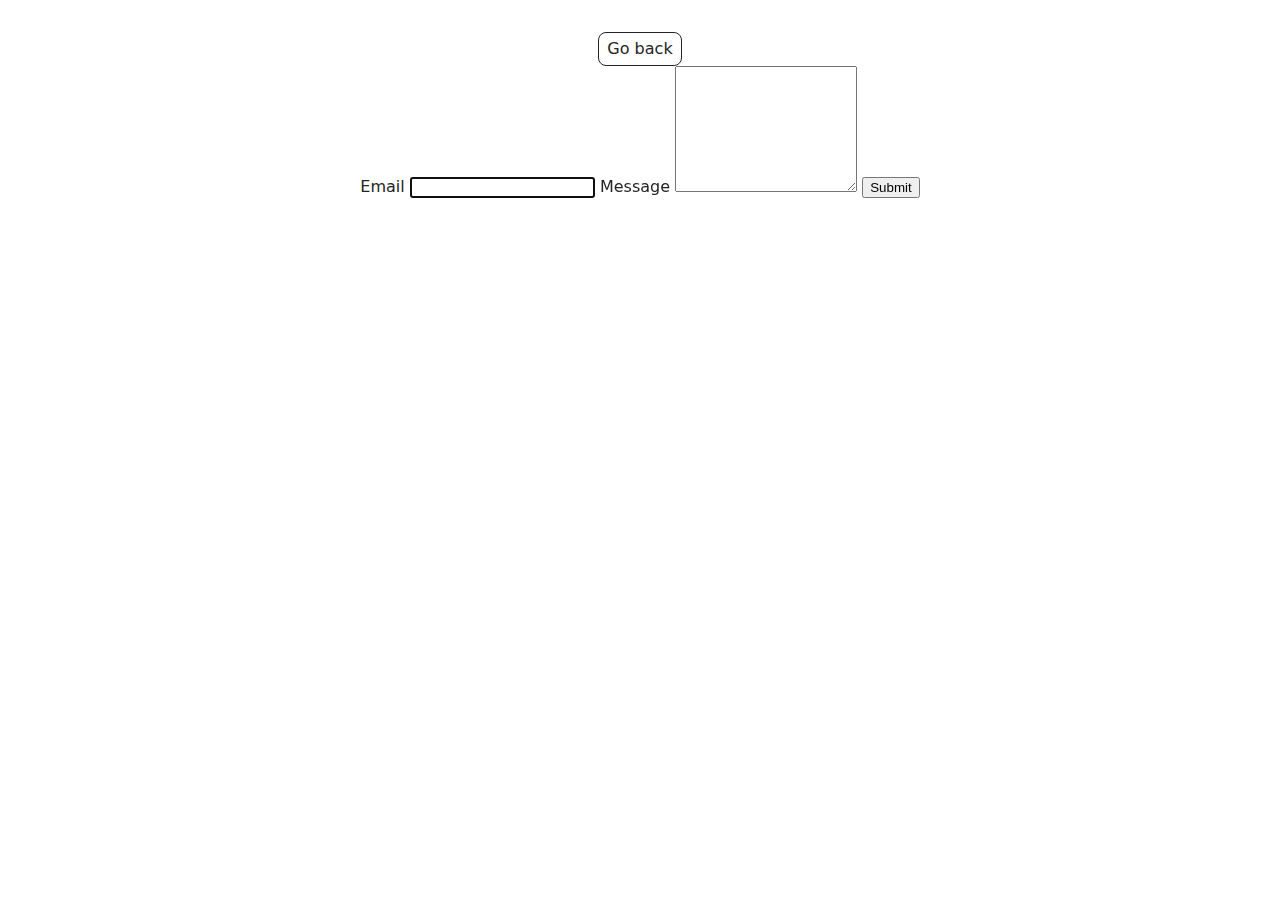
<file: src/2-form.html>
<!DOCTYPE html>
<html lang="en">

<head>
  <meta charset="UTF-8" />
  <meta http-equiv="X-UA-Compatible" content="IE=edge" />
  <meta name="viewport" content="width=device-width, initial-scale=1.0" />
  <title>Form</title>
  <link rel="stylesheet" href="./css/styles.css" />
</head>

<body>


  <main>
    <div class="container">
      <a class="back-link" href="./index.html">Go back</a>
      <form class="feedback-form" autocomplete="off">
        <label>
          Email
          <input type="email" name="email" autofocus />
        </label>
        <label>
          Message
          <textarea name="message" rows="8"></textarea>
        </label>
        <button type="submit">Submit</button>
      </form>
    </div>
  </main>



  <script type="module" src="./js/2-form.js"></script>
</body>

</html>
</file>
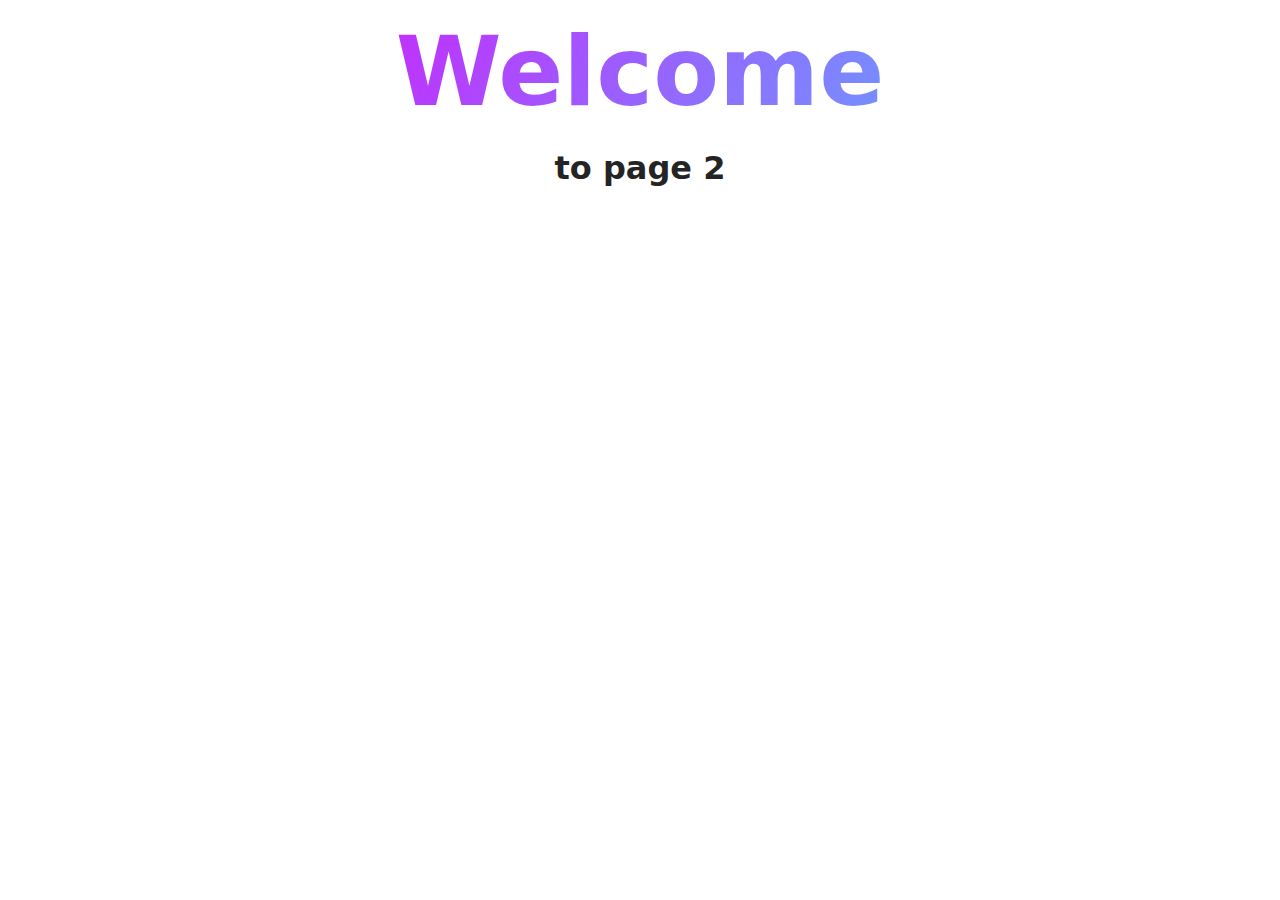
<file: src/page-2.html>
<!DOCTYPE html>
<html lang="en">
  <head>
    <meta charset="UTF-8" />
    <meta http-equiv="X-UA-Compatible" content="IE=edge" />
    <meta name="viewport" content="width=device-width, initial-scale=1.0" />
    <title>Page 2</title>
    <link rel="stylesheet" href="./css/styles.css" />
  </head>
  <body>
    <load
      src="./partials/header.html"
      icon-path="./img/sprite.svg#logo"
      highlight-act="active"
    />

    <main>
      <div class="container">
        <h1 class="main-title">
          <span class="main-title-gradient">Welcome</span> to page 2
        </h1>
        <load src="./partials/back-link.html" />
      </div>
    </main>

    <load src="./partials/footer.html" />
  </body>
</html>
</file>
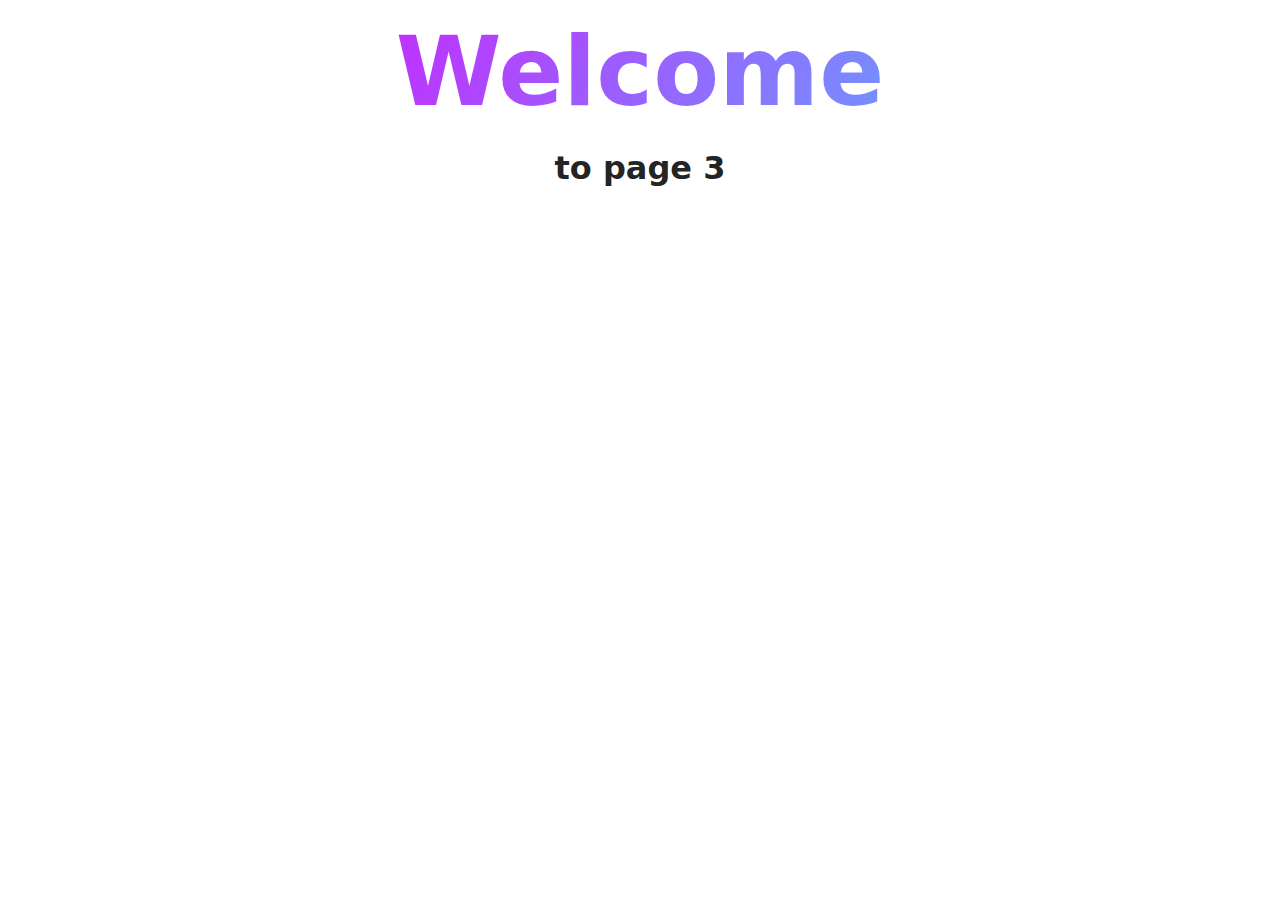
<file: src/page-3.html>
<!DOCTYPE html>
<html lang="en">
  <head>
    <meta charset="UTF-8" />
    <meta http-equiv="X-UA-Compatible" content="IE=edge" />
    <meta name="viewport" content="width=device-width, initial-scale=1.0" />
    <title>Page 3</title>
    <link rel="stylesheet" href="./css/styles.css" />
  </head>
  <body>
    <load
      src="./partials/header.html"
      icon-path="./img/sprite.svg#logo"
      highlight-curr="active"
    />

    <main>
      <div class="container">
        <h1 class="main-title">
          <span class="main-title-gradient">Welcome</span> to page 3
        </h1>
        <load src="./partials/back-link.html" />
      </div>
    </main>

    <load src="./partials/footer.html" />
  </body>
</html>
</file>
<file: src/css/styles.css>
/**
  |============================
  | include css partials with
  | default @import url()
  |============================
*/
/* Common styles */
@import url('./reset.css');
@import url('./base.css');
@import url('./container.css');
@import url('./animations.css');

/* Sections style */
@import url('./header.css');
@import url('./vite-promo.css');
@import url('./badges.css');
@import url('./back-link.css');
@import url('./footer.css');
</file>
